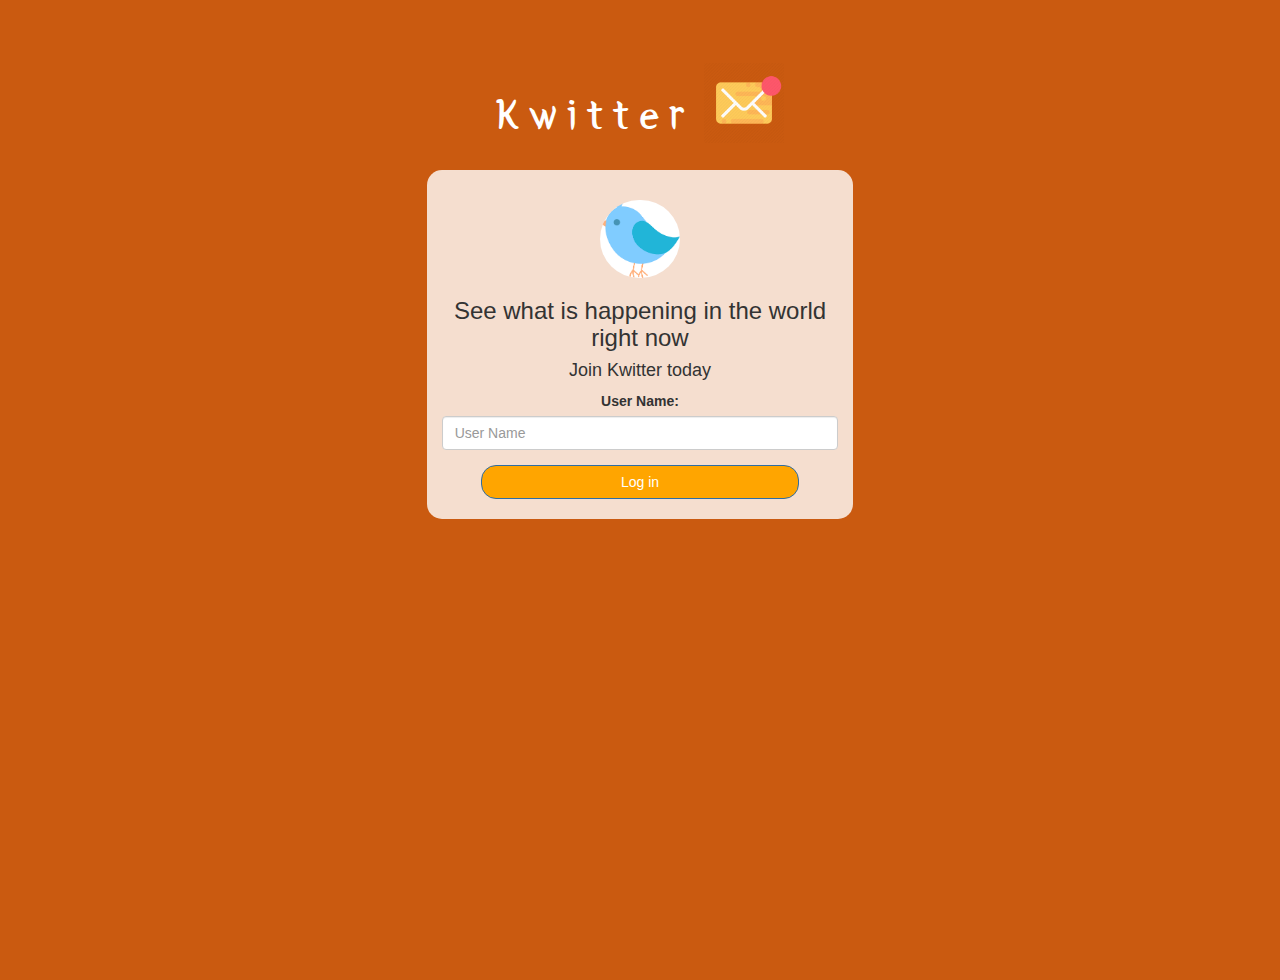
<file: index.html>
<html>
<head>
	<title>Kwitter</title>
<link href="https://fonts.googleapis.com/css?family=Yeon+Sung&display=swap" rel="stylesheet"><meta name="viewport" content="width=device-width, initial-scale=1">

<link rel="stylesheet" href="https://maxcdn.bootstrapcdn.com/bootstrap/3.4.0/css/bootstrap.min.css">
<script src="https://ajax.googleapis.com/ajax/libs/jquery/3.4.1/jquery.min.js"></script>
<script src="https://maxcdn.bootstrapcdn.com/bootstrap/3.4.0/js/bootstrap.min.js"></script>

<link rel="stylesheet" type="text/css" href="style.css">
<script src="kwitter.js"></script>
</head>
<body>
<center>
	<h1 class="header">	
		Kwitter	<sup>
	<img src="kwitter icon.png">
	</sup>
</h1>
	<div class="col-lg-4 col-md-6 col-sm-6 col-xs-11 login_div">
	<img src="kwitterbird.png" class="logo">
		<h3 >See what is happening in the world right now</h3>
		<h4 >Join Kwitter today</h4>
		<div class="form-group">
		  <label>User Name:</label>
<input type="text" id="user_name" class="form-control" placeholder="User Name">
		</div>
		<button id="login_button" class="btn btn-primary" onclick="adduser()">Log in</button>
		<br><br>
	</div>
</center>
</body>
</html>
</file>
<file: style.css>
html, body
{
  height: 100%;
  margin: 0;
  background-color: rgb(202, 90, 16);
}

body
{
background-image: linear-gradient(to right top, rgb(202, 90, 16), rgb(202, 90, 16), rgb(202, 90, 16), rgb(202, 90, 16), rgb(202, 90, 16));
}

.header
{
	color: white;font-family: 'Yeon Sung';font-size: 45px;letter-spacing: 10px;margin-top: 80px;
}
.header img
{
	width: 80px;margin-left: -15px;
}

.login_div
{
	background: rgba(255,255,255,0.8);float: none;border-radius: 15px;
}

.logo
{
	width: 80px;margin-top: 30px;border-radius: 40px;
}

#login_button
{
	width: 80%;border-radius: 15px;
	background-color: orange;
}

.room_name
{
	cursor: pointer;
	font-size: 20px;
}


#logout
{
	font-size: 20px; float: right;
	background-color: skyblue;
}


#output
{
	padding: 10px; width:80%;background: rgba(255,255,255,0.8);border-radius: 15px;
}

.input_div_room_page
{
	width: 80%;
}

.input_div label
{
	color: white;font-size: 20px;
}


.input_div_message_page
{
	position: fixed;bottom: 0px;width: 100%;background: rgba(255,255,255,0.8);
}
.input_div_message_page label
{
	color: black;
}
.input_div_message_page #msg
{
	width: 80%;
}
.input_div_message_page button
{
	margin-top: 15px;
	width: 50%; 
}
.color_white
{
	color: white
}

.user_tick
{
	width:20px;
}
.message_h4
{
	padding-left:5px;color:grey;
}
</file>
